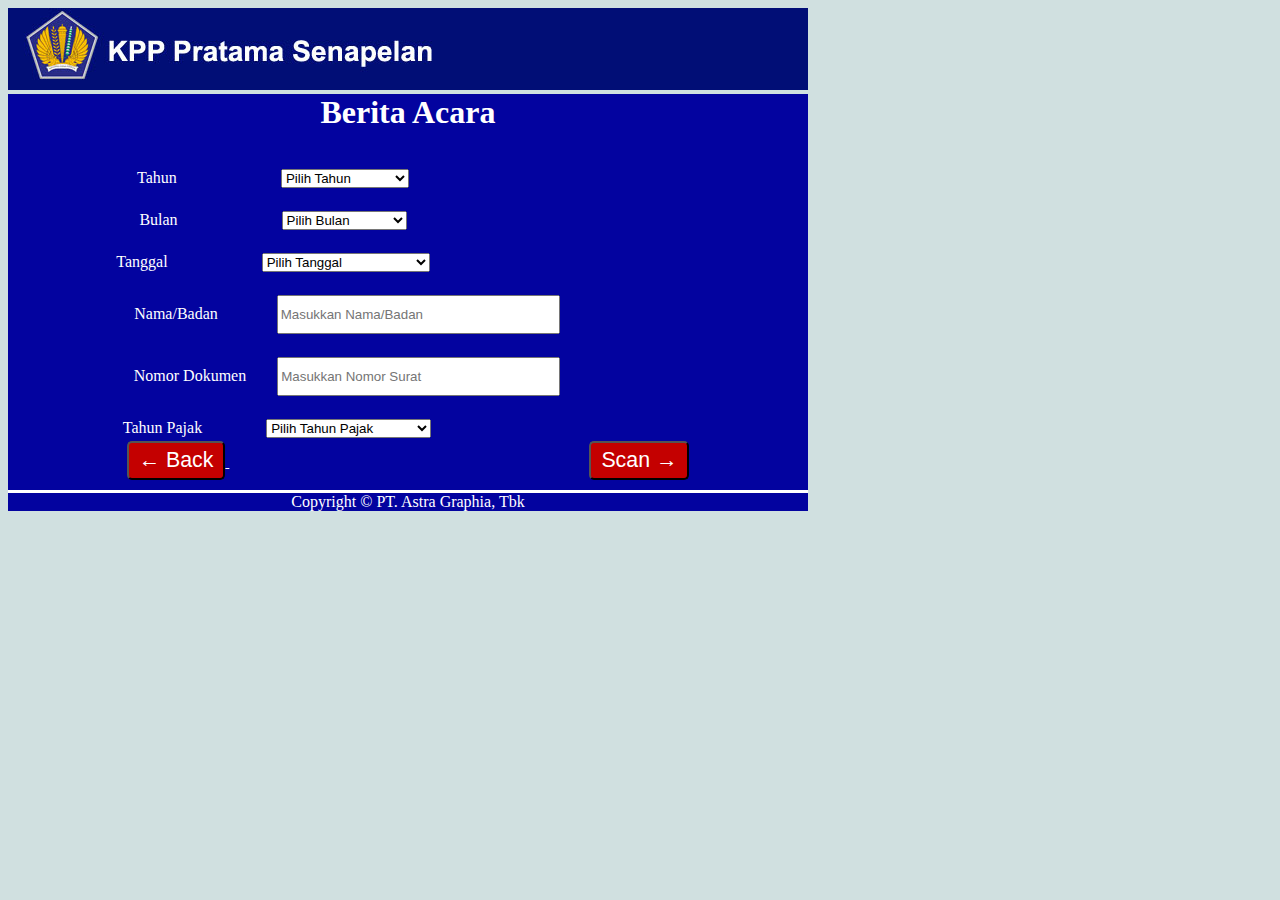
<file: Berita Acara.html>
<!DOCTYPE html>
<html lang="en">
<head>
    <meta charset="UTF-8">
    <meta http-equiv="X-UA-Compatible" content="IE=edge">
    <meta name="viewport" content="width=device-width, initial-scale=1.0">
    <link rel="stylesheet" href="https://divotrinanda.github.io/DemoCustomScan/homeStyling.css">
    <link rel="preconnect" href="https://fonts.googleapis.com">
    <link rel="preconnect" href="https://fonts.gstatic.com" crossorigin>
    <script src="https://ajax.googleapis.com/ajax/libs/jquery/3.5.1/jquery.min.js"></script>
    <link href="https://fonts.googleapis.com/css2?family=Nanum+Gothic&family=Poppins:wght@200;300&display=swap" rel="stylesheet">
    <title>Custom Scan - Berita Acara</title>
</head>
<body id="body">
    <div class="comp_banner">
        <img src="https://divotrinanda.github.io/DemoCustomScan/header4.jpg" alt="customised_header" />
    </div>
    <div class="main_menu">
        <strong><font color="white" size="6"> Berita Acara</font></strong>
        <br>
        <br>
        <form class="form_spacing_tahun">
            <label for="tahun" class="label"><font color="white">Tahun</font></label>
            <select id="tahun" class="opt_spacing">
                <option value="">Pilih Tahun</option>
                <option value="2010">2010</option>
                <option value="2011">2011</option>
                <option value="2012">2012</option>
                <option value="2013">2013</option>
                <option value="2014">2014</option>
                <option value="2015">2015</option>
                <option value="2016">2016</option>
                <option value="2017">2017</option>
                <option value="2018">2018</option>
                <option value="2019">2019</option>
                <option value="2020">2020</option>
                <option value="2021">2021</option>
                <option value="2022">2022</option>
            </select>

        </form>

        <form class="form_spacing_bulan">
            <label for="bulan" class="label"><font color="white">Bulan</font></label>

            <select id="bulan" class="opt_spacing">
                <option value="">Pilih Bulan</option>
                <option value="jan">Jan</option>
                <option value="feb">Feb</option>
                <option value="mar">Mar</option>
                <option value="apr">Apr</option>
                <option value="may">May</option>
                <option value="jun">Jun</option>
                <option value="jul">Jul</option>
                <option value="aug">Aug</option>
                <option value="sep">Sep</option>
                <option value="oct">Oct</option>
                <option value="nov">Nov</option>
                <option value="dec">Dec</option>
            </select>
        </form>

        <form class="form_spacing_tanggal">
            <label for="tanggal" class="label_tanggal"><font color="white">Tanggal</font></label>
            <select id="bulan" class="opt_spacing_tanggal">
                <option value="">Pilih Tanggal</option>
                <option value="1">1</option>
                <option value="2">2</option>
                <option value="3">3</option>
                <option value="4">4</option>
                <option value="5">5</option>
                <option value="6">6</option>
                <option value="7">7</option>
                <option value="8">8</option>
                <option value="9">9</option>
                <option value="10">10</option>
                <option value="11">11</option>
                <option value="12">12</option>
                <option value="13">13</option>
                <option value="14">14</option>
                <option value="15">15</option>
                <option value="16">16</option>
                <option value="17">17</option>
                <option value="18">18</option>
                <option value="19">19</option>
                <option value="20">20</option>
                <option value="21">21</option>
                <option value="22">22</option>
                <option value="23">23</option>
                <option value="24">24</option>
                <option value="25">25</option>
                <option value="26">26</option>
                <option value="27">27</option>
                <option value="28">28</option>
                <option value="29">29</option>
                <option value="30">30</option>
                <option value="31">31</option>
            </select>


        </form>

        <form class="form_spacing_namabadan">
            <label for="Nama/Badan" class="letter_no_spacing_namabadan"><font color="white">Nama/Badan</font></label>
            <input type="text" id="nama_badan" placeholder="Masukkan Nama/Badan" class="text_width" />
        </form>

        <form class="form_spacing_nodokumen">
            <label for="no_surat" class="letter_no_spacing_nodukemen"><font color="white">Nomor Dokumen</font></label>
            <input type="text" id="no_surat" placeholder="Masukkan Nomor Surat" class="text_width" />
        </form>

        <form class="form_spacing_tahun_pajak">
            <label for="tahun" class="letter_no_spacing_tahun_pajak"><font color="white">Tahun Pajak</font></label>
            <select id="tahun" class="opt_spacing">
                <option value="">Pilih Tahun Pajak</option>
                <option value="2010">2010</option>
                <option value="2011">2011</option>
                <option value="2012">2012</option>
                <option value="2013">2013</option>
                <option value="2014">2014</option>
                <option value="2015">2015</option>
                <option value="2016">2016</option>
                <option value="2017">2017</option>
                <option value="2018">2018</option>
                <option value="2019">2019</option>
                <option value="2020">2020</option>
                <option value="2021">2021</option>
                <option value="2022">2022</option>
            </select>

        </form>

        <div class="div_button">
            <a href="index.html" class="button_link">
                <button class="button_style"><span class="arrow_style">&larr; </span>Back</button>
            </a>
            <button class="button_style">Scan<span class="arrow_style"> &rarr;</span></button>
        </div>
    </div>
    <div class="footer1">
        <font color="white">
            Copyright &copy; PT. Astra Graphia, Tbk <span id="anno"></span>
        </font>
    </div>
    <script src="https://garimahdi.github.io/custom-scan-desktop-ui-sim/js/script.js"></script>
</body>
</html>
</file>
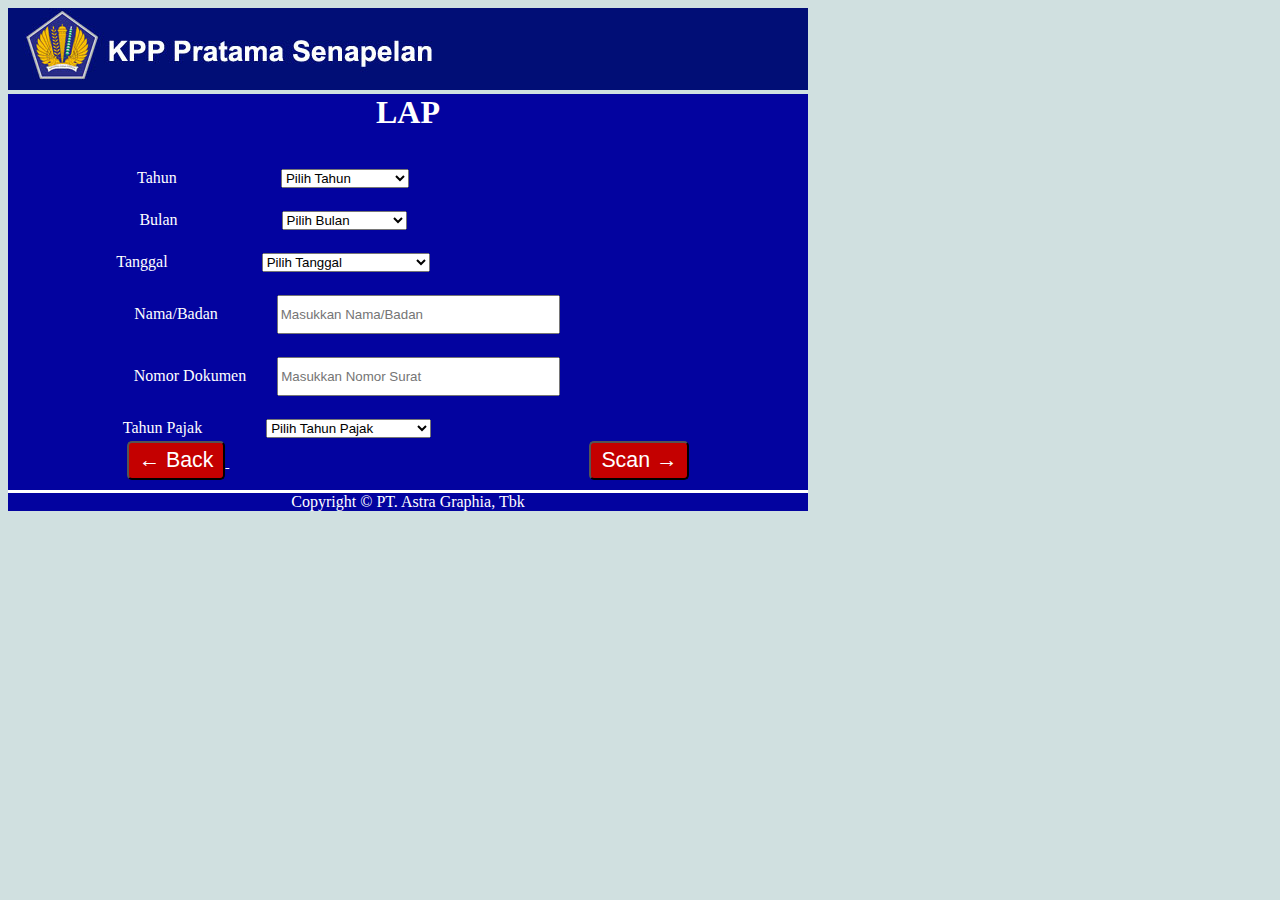
<file: LAP.html>
<!DOCTYPE html>
<html lang="en">
<head>
    <meta charset="UTF-8">
    <meta http-equiv="X-UA-Compatible" content="IE=edge">
    <meta name="viewport" content="width=device-width, initial-scale=1.0">
    <link rel="stylesheet" href="https://divotrinanda.github.io/DemoCustomScan/homeStyling.css">
    <link rel="preconnect" href="https://fonts.googleapis.com">
    <link rel="preconnect" href="https://fonts.gstatic.com" crossorigin>
    <script src="https://ajax.googleapis.com/ajax/libs/jquery/3.5.1/jquery.min.js"></script>
    <link href="https://fonts.googleapis.com/css2?family=Nanum+Gothic&family=Poppins:wght@200;300&display=swap" rel="stylesheet">
    <title>Custom Scan - LAP</title>
</head>
<body id="body">
    <div class="comp_banner">
        <img src="https://divotrinanda.github.io/DemoCustomScan/header4.jpg" alt="customised_header" />
    </div>
    <div class="main_menu">
        <strong><font color="white" size="6"> LAP</font></strong>
        <br>
        <br>
        <form class="form_spacing_tahun">
            <label for="tahun" class="label"><font color="white">Tahun</font></label>
            <select id="tahun" class="opt_spacing">
                <option value="">Pilih Tahun</option>
                <option value="2010">2010</option>
                <option value="2011">2011</option>
                <option value="2012">2012</option>
                <option value="2013">2013</option>
                <option value="2014">2014</option>
                <option value="2015">2015</option>
                <option value="2016">2016</option>
                <option value="2017">2017</option>
                <option value="2018">2018</option>
                <option value="2019">2019</option>
                <option value="2020">2020</option>
                <option value="2021">2021</option>
                <option value="2022">2022</option>
            </select>

        </form>

        <form class="form_spacing_bulan">
            <label for="bulan" class="label"><font color="white">Bulan</font></label>

            <select id="bulan" class="opt_spacing">
                <option value="">Pilih Bulan</option>
                <option value="jan">Jan</option>
                <option value="feb">Feb</option>
                <option value="mar">Mar</option>
                <option value="apr">Apr</option>
                <option value="may">May</option>
                <option value="jun">Jun</option>
                <option value="jul">Jul</option>
                <option value="aug">Aug</option>
                <option value="sep">Sep</option>
                <option value="oct">Oct</option>
                <option value="nov">Nov</option>
                <option value="dec">Dec</option>
            </select>
        </form>

        <form class="form_spacing_tanggal">
            <label for="tanggal" class="label_tanggal"><font color="white">Tanggal</font></label>
            <select id="bulan" class="opt_spacing_tanggal">
                <option value="">Pilih Tanggal</option>
                <option value="1">1</option>
                <option value="2">2</option>
                <option value="3">3</option>
                <option value="4">4</option>
                <option value="5">5</option>
                <option value="6">6</option>
                <option value="7">7</option>
                <option value="8">8</option>
                <option value="9">9</option>
                <option value="10">10</option>
                <option value="11">11</option>
                <option value="12">12</option>
                <option value="13">13</option>
                <option value="14">14</option>
                <option value="15">15</option>
                <option value="16">16</option>
                <option value="17">17</option>
                <option value="18">18</option>
                <option value="19">19</option>
                <option value="20">20</option>
                <option value="21">21</option>
                <option value="22">22</option>
                <option value="23">23</option>
                <option value="24">24</option>
                <option value="25">25</option>
                <option value="26">26</option>
                <option value="27">27</option>
                <option value="28">28</option>
                <option value="29">29</option>
                <option value="30">30</option>
                <option value="31">31</option>
            </select>


        </form>

        <form class="form_spacing_namabadan">
            <label for="Nama/Badan" class="letter_no_spacing_namabadan"><font color="white">Nama/Badan</font></label>
            <input type="text" id="nama_badan" placeholder="Masukkan Nama/Badan" class="text_width" />
        </form>

        <form class="form_spacing_nodokumen">
            <label for="no_surat" class="letter_no_spacing_nodukemen"><font color="white">Nomor Dokumen</font></label>
            <input type="text" id="no_surat" placeholder="Masukkan Nomor Surat" class="text_width" />
        </form>

        <form class="form_spacing_tahun_pajak">
            <label for="tahun" class="letter_no_spacing_tahun_pajak"><font color="white">Tahun Pajak</font></label>
            <select id="tahun" class="opt_spacing">
                <option value="">Pilih Tahun Pajak</option>
                <option value="2010">2010</option>
                <option value="2011">2011</option>
                <option value="2012">2012</option>
                <option value="2013">2013</option>
                <option value="2014">2014</option>
                <option value="2015">2015</option>
                <option value="2016">2016</option>
                <option value="2017">2017</option>
                <option value="2018">2018</option>
                <option value="2019">2019</option>
                <option value="2020">2020</option>
                <option value="2021">2021</option>
                <option value="2022">2022</option>
            </select>

        </form>

        <div class="div_button">
            <a href="index.html" class="button_link">
                <button class="button_style"><span class="arrow_style">&larr; </span>Back</button>
            </a>
            <button class="button_style">Scan<span class="arrow_style"> &rarr;</span></button>
        </div>
    </div>
    <div class="footer1">
        <font color="white">
            Copyright &copy; PT. Astra Graphia, Tbk <span id="anno"></span>
        </font>
    </div>
    <script src="https://garimahdi.github.io/custom-scan-desktop-ui-sim/js/script.js"></script>
</body>
</html>
</file>
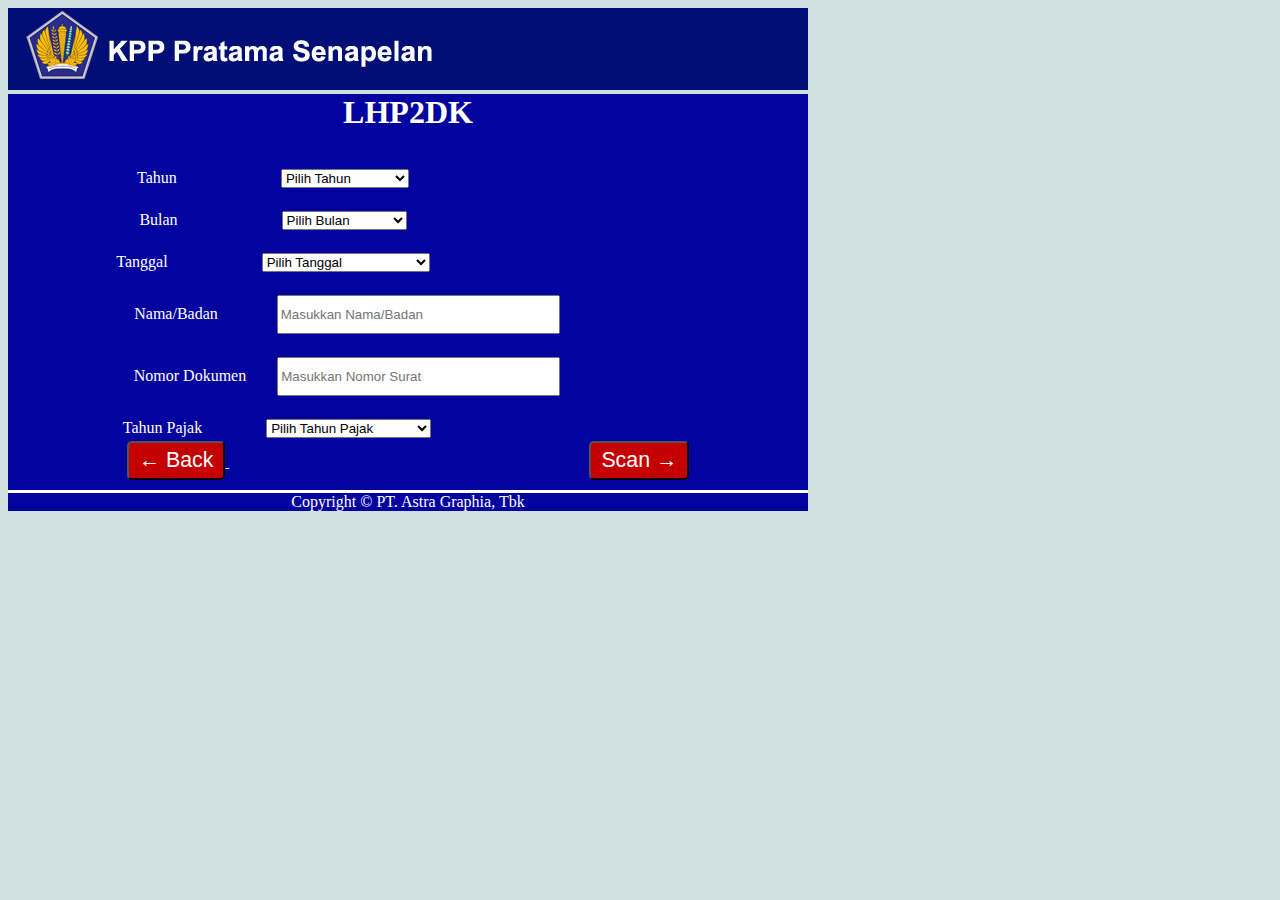
<file: lhp2dk.html>
<!DOCTYPE html>
<html lang="en">
<head>
    <meta charset="UTF-8">
    <meta http-equiv="X-UA-Compatible" content="IE=edge">
    <meta name="viewport" content="width=device-width, initial-scale=1.0">
    <link rel="stylesheet" href="https://divotrinanda.github.io/DemoCustomScan/homeStyling.css">
    <link rel="preconnect" href="https://fonts.googleapis.com">
    <link rel="preconnect" href="https://fonts.gstatic.com" crossorigin>
    <script src="https://ajax.googleapis.com/ajax/libs/jquery/3.5.1/jquery.min.js"></script>
    <link href="https://fonts.googleapis.com/css2?family=Nanum+Gothic&family=Poppins:wght@200;300&display=swap" rel="stylesheet">
    <title>Custom Scan - lhp2dk</title>
</head>
<body id="body">
    <div class="comp_banner">
        <img src="https://divotrinanda.github.io/DemoCustomScan/header4.jpg" alt="customised_header" />
    </div>
    <div class="main_menu">
        <strong><font color="white" size="6"> LHP2DK</font></strong>
        <br>
        <br>
        <form class="form_spacing_tahun">
            <label for="tahun" class="label"><font color="white">Tahun</font></label>
            <select id="tahun" class="opt_spacing">
                <option value="">Pilih Tahun</option>
                <option value="2010">2010</option>
                <option value="2011">2011</option>
                <option value="2012">2012</option>
                <option value="2013">2013</option>
                <option value="2014">2014</option>
                <option value="2015">2015</option>
                <option value="2016">2016</option>
                <option value="2017">2017</option>
                <option value="2018">2018</option>
                <option value="2019">2019</option>
                <option value="2020">2020</option>
                <option value="2021">2021</option>
                <option value="2022">2022</option>
            </select>

        </form>

        <form class="form_spacing_bulan">
            <label for="bulan" class="label"><font color="white">Bulan</font></label>

            <select id="bulan" class="opt_spacing">
                <option value="">Pilih Bulan</option>
                <option value="jan">Jan</option>
                <option value="feb">Feb</option>
                <option value="mar">Mar</option>
                <option value="apr">Apr</option>
                <option value="may">May</option>
                <option value="jun">Jun</option>
                <option value="jul">Jul</option>
                <option value="aug">Aug</option>
                <option value="sep">Sep</option>
                <option value="oct">Oct</option>
                <option value="nov">Nov</option>
                <option value="dec">Dec</option>
            </select>
        </form>

        <form class="form_spacing_tanggal">
            <label for="tanggal" class="label_tanggal"><font color="white">Tanggal</font></label>
            <select id="bulan" class="opt_spacing_tanggal">
                <option value="">Pilih Tanggal</option>
                <option value="1">1</option>
                <option value="2">2</option>
                <option value="3">3</option>
                <option value="4">4</option>
                <option value="5">5</option>
                <option value="6">6</option>
                <option value="7">7</option>
                <option value="8">8</option>
                <option value="9">9</option>
                <option value="10">10</option>
                <option value="11">11</option>
                <option value="12">12</option>
                <option value="13">13</option>
                <option value="14">14</option>
                <option value="15">15</option>
                <option value="16">16</option>
                <option value="17">17</option>
                <option value="18">18</option>
                <option value="19">19</option>
                <option value="20">20</option>
                <option value="21">21</option>
                <option value="22">22</option>
                <option value="23">23</option>
                <option value="24">24</option>
                <option value="25">25</option>
                <option value="26">26</option>
                <option value="27">27</option>
                <option value="28">28</option>
                <option value="29">29</option>
                <option value="30">30</option>
                <option value="31">31</option>
            </select>


        </form>

        <form class="form_spacing_namabadan">
            <label for="Nama/Badan" class="letter_no_spacing_namabadan"><font color="white">Nama/Badan</font></label>
            <input type="text" id="nama_badan" placeholder="Masukkan Nama/Badan" class="text_width" />
        </form>

        <form class="form_spacing_nodokumen">
            <label for="no_surat" class="letter_no_spacing_nodukemen"><font color="white">Nomor Dokumen</font></label>
            <input type="text" id="no_surat" placeholder="Masukkan Nomor Surat" class="text_width" />
        </form>

        <form class="form_spacing_tahun_pajak">
            <label for="tahun" class="letter_no_spacing_tahun_pajak"><font color="white">Tahun Pajak</font></label>
            <select id="tahun" class="opt_spacing">
                <option value="">Pilih Tahun Pajak</option>
                <option value="2010">2010</option>
                <option value="2011">2011</option>
                <option value="2012">2012</option>
                <option value="2013">2013</option>
                <option value="2014">2014</option>
                <option value="2015">2015</option>
                <option value="2016">2016</option>
                <option value="2017">2017</option>
                <option value="2018">2018</option>
                <option value="2019">2019</option>
                <option value="2020">2020</option>
                <option value="2021">2021</option>
                <option value="2022">2022</option>
            </select>

        </form>

        <div class="div_button">
            <a href="index.html" class="button_link">
                <button class="button_style"><span class="arrow_style">&larr; </span>Back</button>
            </a>
            <button class="button_style">Scan<span class="arrow_style"> &rarr;</span></button>
        </div>
    </div>
    <div class="footer1">
        <font color="white">
            Copyright &copy; PT. Astra Graphia, Tbk <span id="anno"></span>
        </font>
    </div>
    <script src="https://garimahdi.github.io/custom-scan-desktop-ui-sim/js/script.js"></script>
</body>
</html>
</file>
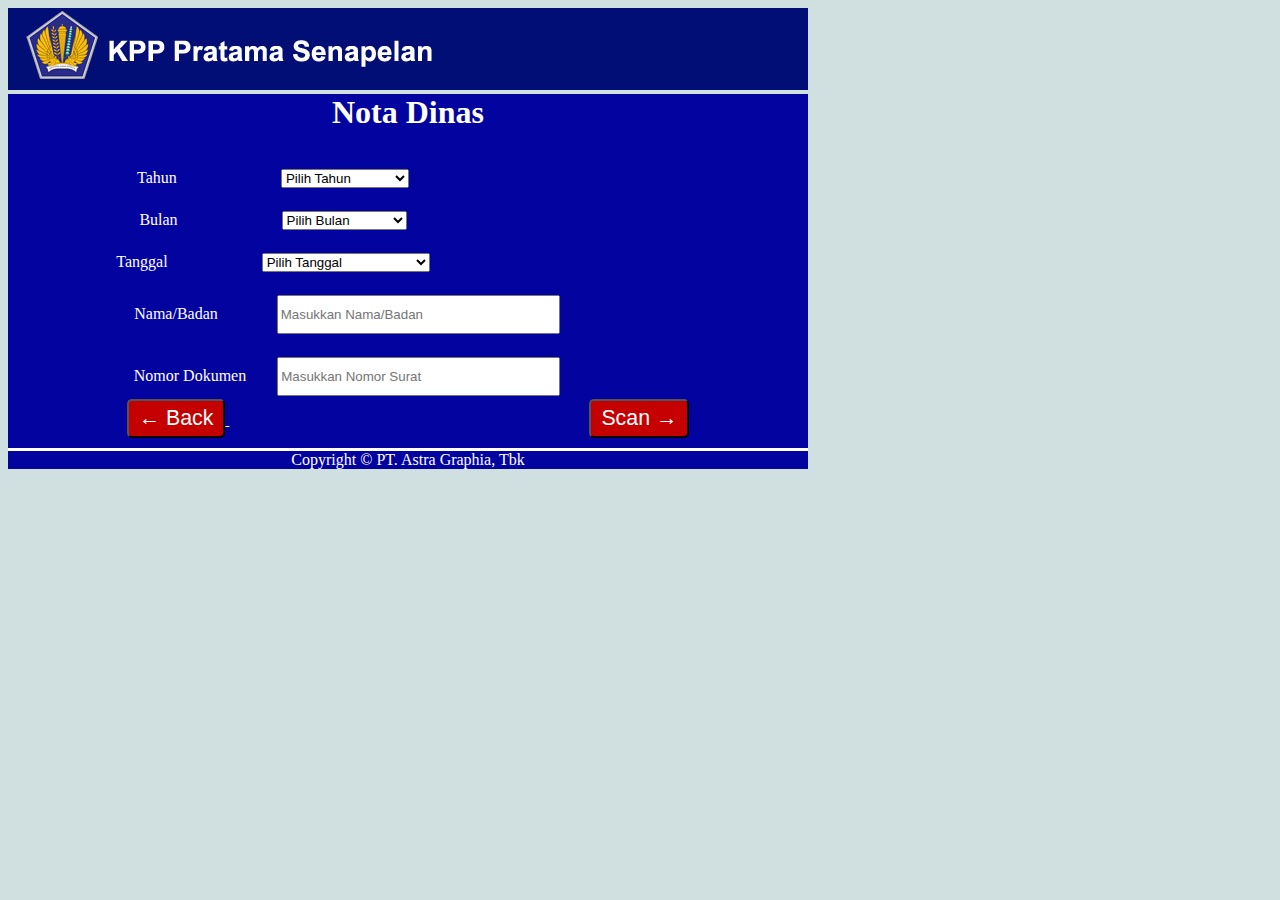
<file: Nota Dinas.html>
<!DOCTYPE html>
<html lang="en">
<head>
    <meta charset="UTF-8">
    <meta http-equiv="X-UA-Compatible" content="IE=edge">
    <meta name="viewport" content="width=device-width, initial-scale=1.0">
    <link rel="stylesheet" href="https://divotrinanda.github.io/DemoCustomScan/homeStyling.css">
    <link rel="preconnect" href="https://fonts.googleapis.com">
    <link rel="preconnect" href="https://fonts.gstatic.com" crossorigin>
    <script src="https://ajax.googleapis.com/ajax/libs/jquery/3.5.1/jquery.min.js"></script>
    <link href="https://fonts.googleapis.com/css2?family=Nanum+Gothic&family=Poppins:wght@200;300&display=swap" rel="stylesheet">
    <title>Custom Scan - Nota Dinas</title>
</head>
<body id="body">
    <div class="comp_banner">
        <img src="https://divotrinanda.github.io/DemoCustomScan/header4.jpg" alt="customised_header" />
    </div>
    <div class="main_menu">
        <strong><font color="white" size="6">Nota Dinas</font></strong>
        <br>
        <br>
        <form class="form_spacing_tahun">
            <label for="tahun" class="label"><font color="white">Tahun</font></label>
            <select id="tahun" class="opt_spacing">
                <option value="">Pilih Tahun</option>
                <option value="2010">2010</option>
                <option value="2011">2011</option>
                <option value="2012">2012</option>
                <option value="2013">2013</option>
                <option value="2014">2014</option>
                <option value="2015">2015</option>
                <option value="2016">2016</option>
                <option value="2017">2017</option>
                <option value="2018">2018</option>
                <option value="2019">2019</option>
                <option value="2020">2020</option>
                <option value="2021">2021</option>
                <option value="2022">2022</option>
            </select>

        </form>

        <form class="form_spacing_bulan">
            <label for="bulan" class="label"><font color="white">Bulan</font></label>

            <select id="bulan" class="opt_spacing">
                <option value="">Pilih Bulan</option>
                <option value="jan">Jan</option>
                <option value="feb">Feb</option>
                <option value="mar">Mar</option>
                <option value="apr">Apr</option>
                <option value="may">May</option>
                <option value="jun">Jun</option>
                <option value="jul">Jul</option>
                <option value="aug">Aug</option>
                <option value="sep">Sep</option>
                <option value="oct">Oct</option>
                <option value="nov">Nov</option>
                <option value="dec">Dec</option>
            </select>
        </form>

        <form class="form_spacing_tanggal">
            <label for="tanggal" class="label_tanggal"><font color="white">Tanggal</font></label>
            <select id="bulan" class="opt_spacing_tanggal">
                <option value="">Pilih Tanggal</option>
                <option value="1">1</option>
                <option value="2">2</option>
                <option value="3">3</option>
                <option value="4">4</option>
                <option value="5">5</option>
                <option value="6">6</option>
                <option value="7">7</option>
                <option value="8">8</option>
                <option value="9">9</option>
                <option value="10">10</option>
                <option value="11">11</option>
                <option value="12">12</option>
                <option value="13">13</option>
                <option value="14">14</option>
                <option value="15">15</option>
                <option value="16">16</option>
                <option value="17">17</option>
                <option value="18">18</option>
                <option value="19">19</option>
                <option value="20">20</option>
                <option value="21">21</option>
                <option value="22">22</option>
                <option value="23">23</option>
                <option value="24">24</option>
                <option value="25">25</option>
                <option value="26">26</option>
                <option value="27">27</option>
                <option value="28">28</option>
                <option value="29">29</option>
                <option value="30">30</option>
                <option value="31">31</option>
            </select>


        </form>

        <form class="form_spacing_namabadan">
            <label for="Nama/Badan" class="letter_no_spacing_namabadan"><font color="white">Nama/Badan</font></label>
            <input type="text" id="nama_badan" placeholder="Masukkan Nama/Badan" class="text_width" />
        </form>

        <form class="form_spacing_nodokumen">
            <label for="no_surat" class="letter_no_spacing_nodukemen"><font color="white">Nomor Dokumen</font></label>
            <input type="text" id="no_surat" placeholder="Masukkan Nomor Surat" class="text_width" />
        </form>

        <div class="div_button">
            <a href="index.html" class="button_link">
            <button class="button_style"><span class="arrow_style">&larr; </span>Back</button>
            </a>
            <button class="button_style">Scan<span class="arrow_style"> &rarr;</span></button>
        </div>
    </div>
    <div class="footer1">
        <font color="white">
            Copyright &copy; PT. Astra Graphia, Tbk <span id="anno"></span>
        </font>
    </div>
    <script src="https://garimahdi.github.io/custom-scan-desktop-ui-sim/js/script.js"></script>
</body>
</html>
</file>
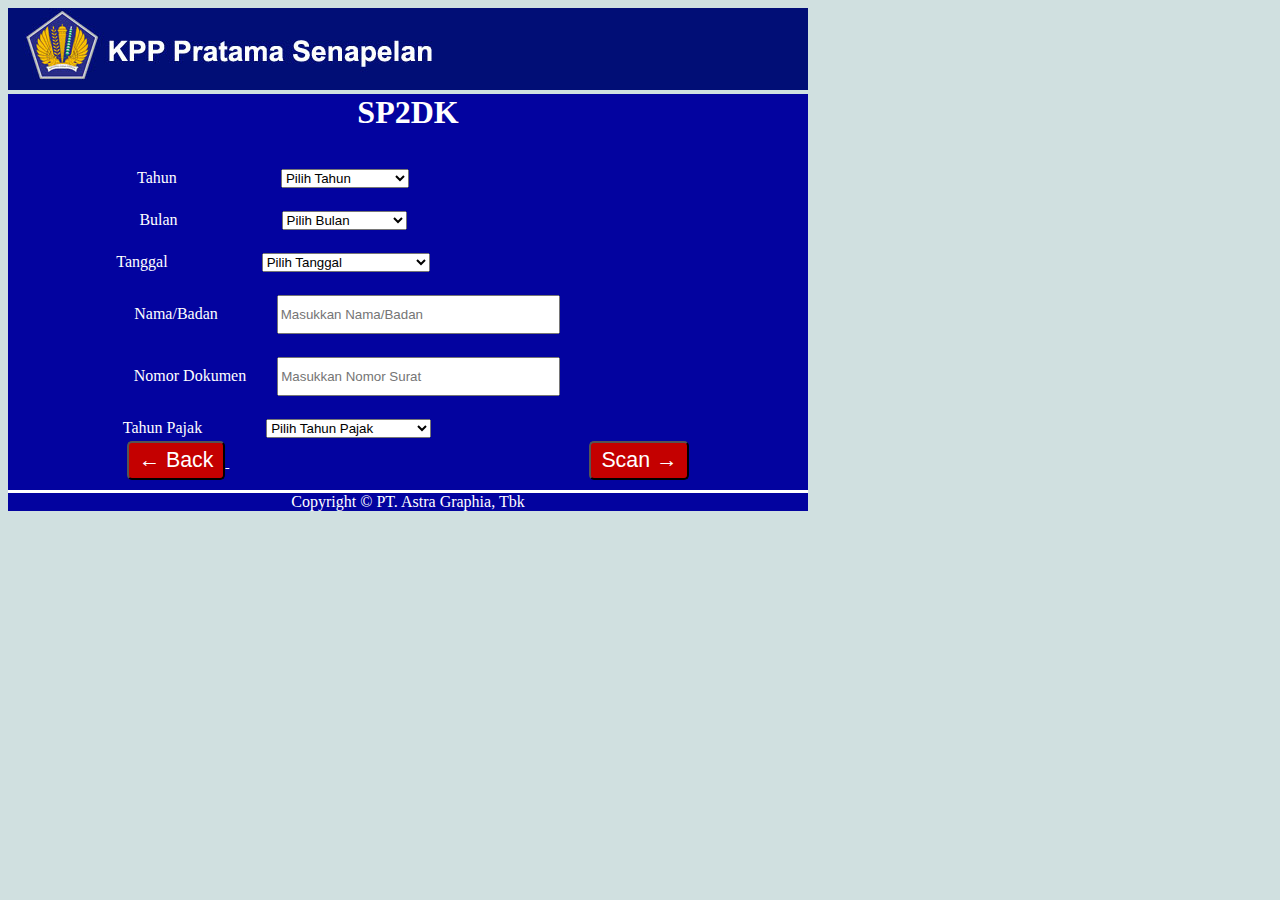
<file: sp2dk.html>
<!DOCTYPE html>
<html lang="en">
<head>
    <meta charset="UTF-8">
    <meta http-equiv="X-UA-Compatible" content="IE=edge">
    <meta name="viewport" content="width=device-width, initial-scale=1.0">
    <link rel="stylesheet" href="https://divotrinanda.github.io/DemoCustomScan/homeStyling.css">
    <link rel="preconnect" href="https://fonts.googleapis.com">
    <link rel="preconnect" href="https://fonts.gstatic.com" crossorigin>
    <script src="https://ajax.googleapis.com/ajax/libs/jquery/3.5.1/jquery.min.js"></script>
    <link href="https://fonts.googleapis.com/css2?family=Nanum+Gothic&family=Poppins:wght@200;300&display=swap" rel="stylesheet">
    <title>Custom Scan - sp2dk</title>
</head>
<body id="body">
    <div class="comp_banner">
        <img src="https://divotrinanda.github.io/DemoCustomScan/header4.jpg" alt="customised_header" />
    </div>
    <div class="main_menu">
        <strong><font color="white" size="6"> SP2DK</font></strong>
        <br>
        <br>
        <form class="form_spacing_tahun">
            <label for="tahun" class="label"><font color="white">Tahun</font></label>
            <select id="tahun" class="opt_spacing">
                <option value="">Pilih Tahun</option>
                <option value="2010">2010</option>
                <option value="2011">2011</option>
                <option value="2012">2012</option>
                <option value="2013">2013</option>
                <option value="2014">2014</option>
                <option value="2015">2015</option>
                <option value="2016">2016</option>
                <option value="2017">2017</option>
                <option value="2018">2018</option>
                <option value="2019">2019</option>
                <option value="2020">2020</option>
                <option value="2021">2021</option>
                <option value="2022">2022</option>
            </select>

        </form>

        <form class="form_spacing_bulan">
            <label for="bulan" class="label"><font color="white">Bulan</font></label>
            
                <select id="bulan" class="opt_spacing">
                    <option value="">Pilih Bulan</option>
                    <option value="jan">Jan</option>
                    <option value="feb">Feb</option>
                    <option value="mar">Mar</option>
                    <option value="apr">Apr</option>
                    <option value="may">May</option>
                    <option value="jun">Jun</option>
                    <option value="jul">Jul</option>
                    <option value="aug">Aug</option>
                    <option value="sep">Sep</option>
                    <option value="oct">Oct</option>
                    <option value="nov">Nov</option>
                    <option value="dec">Dec</option>
                </select>
            </form>

            <form class="form_spacing_tanggal">
            <label for="tanggal" class="label_tanggal"><font color="white">Tanggal</font></label>
                <select id="bulan" class="opt_spacing_tanggal">
                    <option value="">Pilih Tanggal</option>
                    <option value="1">1</option>
                    <option value="2">2</option>
                    <option value="3">3</option>
                    <option value="4">4</option>
                    <option value="5">5</option>
                    <option value="6">6</option>
                    <option value="7">7</option>
                    <option value="8">8</option>
                    <option value="9">9</option>
                    <option value="10">10</option>
                    <option value="11">11</option>
                    <option value="12">12</option>
                    <option value="13">13</option>
                    <option value="14">14</option>
                    <option value="15">15</option>
                    <option value="16">16</option>
                    <option value="17">17</option>
                    <option value="18">18</option>
                    <option value="19">19</option>
                    <option value="20">20</option>
                    <option value="21">21</option>
                    <option value="22">22</option>
                    <option value="23">23</option>
                    <option value="24">24</option>
                    <option value="25">25</option>
                    <option value="26">26</option>
                    <option value="27">27</option>
                    <option value="28">28</option>
                    <option value="29">29</option>
                    <option value="30">30</option>
                    <option value="31">31</option>
                </select>


        </form>

        <form class="form_spacing_namabadan">
            <label for="Nama/Badan" class="letter_no_spacing_namabadan"><font color="white">Nama/Badan</font></label>
            <input type="text" id="nama_badan" placeholder="Masukkan Nama/Badan" class="text_width" />
        </form>

        <form class="form_spacing_nodokumen">
            <label for="no_surat" class="letter_no_spacing_nodukemen"><font color="white">Nomor Dokumen</font></label>
            <input type="text" id="no_surat" placeholder="Masukkan Nomor Surat" class="text_width" />
        </form>

        <form class="form_spacing_tahun_pajak">
            <label for="tahun" class="letter_no_spacing_tahun_pajak"><font color="white">Tahun Pajak</font></label>
            <select id="tahun" class="opt_spacing">
                <option value="">Pilih Tahun Pajak</option>
                <option value="2010">2010</option>
                <option value="2011">2011</option>
                <option value="2012">2012</option>
                <option value="2013">2013</option>
                <option value="2014">2014</option>
                <option value="2015">2015</option>
                <option value="2016">2016</option>
                <option value="2017">2017</option>
                <option value="2018">2018</option>
                <option value="2019">2019</option>
                <option value="2020">2020</option>
                <option value="2021">2021</option>
                <option value="2022">2022</option>
            </select>

        </form>
        
        <div class="div_button">
            <a href="index.html" class="button_link">
                <button class="button_style"><span class="arrow_style">&larr; </span>Back</button>
            </a>
            <button class="button_style">Scan<span class="arrow_style"> &rarr;</span></button>
        </div>
    </div>
    <div class="footer1">
        <font color="white">
            Copyright &copy; PT. Astra Graphia, Tbk <span id="anno"></span></font>
    </div>
    <script src="https://garimahdi.github.io/custom-scan-desktop-ui-sim/js/script.js"></script>
</body>
</html>
</file>
